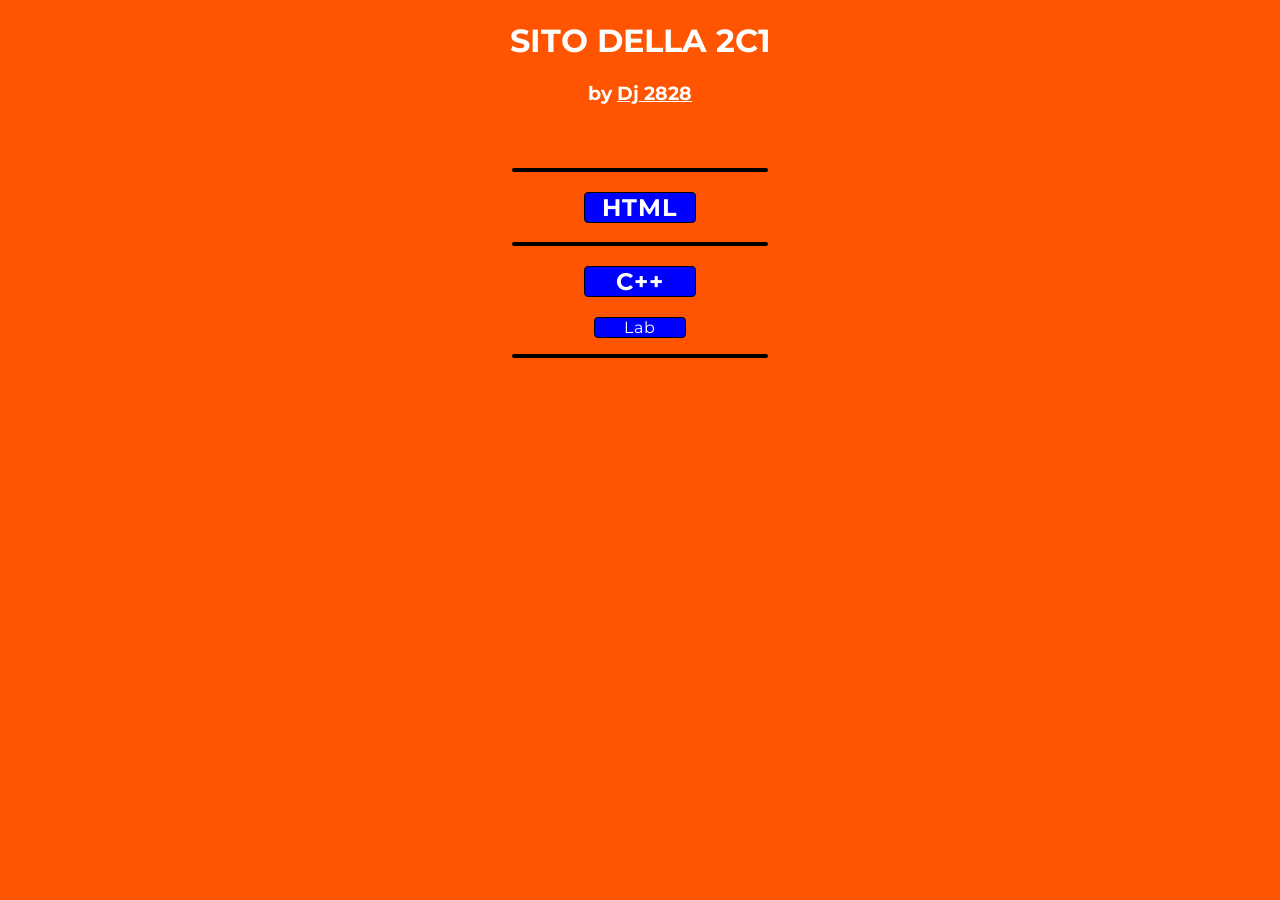
<file: index.html>
<!DOCTYPE html>
<html lang="it">
<head>
    <meta charset="UTF-8">
    <meta name="viewport" content="width=device-width, initial-scale=1.0">
    <title>2C1</title>

    <link rel="preconnect" href="https://fonts.googleapis.com">
    <link rel="preconnect" href="https://fonts.gstatic.com" crossorigin>
    <link href="https://fonts.googleapis.com/css2?family=Montserrat:wght@900&display=swap" rel="stylesheet">
    <style>
        hr{
            border-radius: 20px;
            border: 2px solid black;
            width: 20%;
        }
        h1, h3{
            font-family: 'Montserrat', sans-serif; color: white;
        }
        a{
            font-family: 'Montserrat', sans-serif; color: white;
            text-decoration: none;
        }
        h2{
            background-color: blue;
            border: 1px solid black;
            border-radius: 4px;
            text-align: center;
            width: 110px;
            color: white;
            font-family: 'Montserrat', sans-serif;
            letter-spacing: 1px;
            transition: background-color 0.3s, border-color 0.3s;
        }
        h2:hover{
            background-color: black;
            border: 1px solid blue;
        }
        #piccolo{
            background-color: blue;
            border: 1px solid black;
            border-radius: 4px;
            text-align: center;
            width: 90px;
            color: white;
            font-family: 'Montserrat', sans-serif;
            letter-spacing: 1px;
            transition: background-color 0.3s, border-color 0.3s;
        }
        #piccolo:hover{
            background-color: black;
            border: 1px solid blue;
        }

        @media screen and (max-width: 768px) {
            hr{
                border-radius: 20px;
                border: 2px solid black;
                width: 100%;
            }
            body{
                overflow: hidden;
            }
        }
    </style>
</head>
<body bgcolor="ff5500">
    <center>
        <h1>SITO DELLA 2C1</h1>
        <h3>by <a href="https://dj2828.github.io/sito/" target="_blank" style="text-decoration: underline;">Dj 2828</a></h3>

        <br><br>
        
        <hr>
        <a href="html/index.html"><h2>HTML</h2></a>
        <hr>
        <a href="https://github.com/dj2828/2C1/tree/master/cpp" target="_blank"><h2>C++</h2></a>
        <a href="https://github.com/dj2828/2C1/tree/master/cpp/laboratorio" target="_blank"><p id="piccolo">Lab</p></a>
        <hr>

    </center>
</body>
</html>
</file>
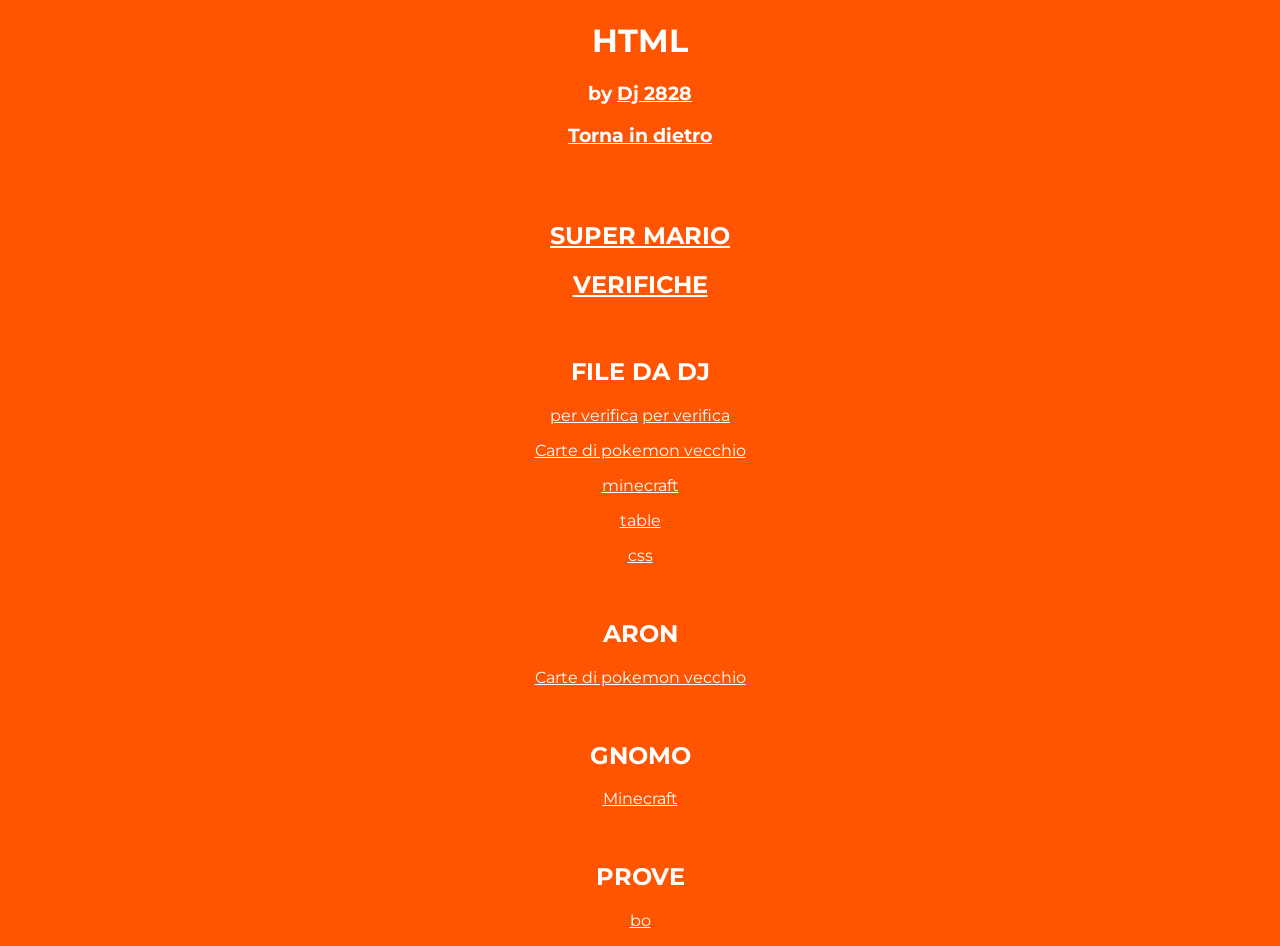
<file: html/index.html>
<!DOCTYPE html>
<html lang="it">
<head>
    <meta charset="UTF-8">
    <meta name="viewport" content="width=device-width, initial-scale=1.0">
    <title>1C1</title>

    <link rel="preconnect" href="https://fonts.googleapis.com">
    <link rel="preconnect" href="https://fonts.gstatic.com" crossorigin>
    <link href="https://fonts.googleapis.com/css2?family=Montserrat:wght@900&display=swap" rel="stylesheet">
    <style>
        h1, h2, h3{
            font-family: 'Montserrat', sans-serif; color: white;
        }
        a{
            font-family: 'Montserrat', sans-serif; color: white;
        }
    </style>
</head>
<body bgcolor="ff5500">
    <center>
        <h1>HTML</h1>
        <h3>by <a href="https://dj2828.github.io/sito/" target="_blank">Dj 2828</a></h3>
        <h3><a href="https://dj2828.github.io/2C1">Torna in dietro</a></h3>

        <br><br>
        
        <h2><a href="super mario/index.html">SUPER MARIO</a></h2>
        <h2><a href="a ver/a dj 2828/index.html">VERIFICHE</a></h2>
        <br>
        <h2>FILE DA DJ</h2>
        <p><a href="https://github.com/dj2828/2C1/blob/master/html/a%20file%20da%20dj/per%20verifica.html" target="_blank">per verifica</a>  <a href="https://dj2828.github.io/2C1/html/a%20file%20da%20dj/per%20verifica.html">per verifica</a></p>
        <p><a href="a file da dj/l2/index.html">Carte di pokemon vecchio</a></p>
        <p><a href="a file da dj/compiti/minecraft/index.html">minecraft</a></p>
        <p><a href="a file da dj/table/index.html">table</a></p>
        <p><a href="a file da dj/css/index.html">css</a></p>
        <br>
        <h2>ARON</h2>
        <p><a href="aron/scuola di aron/immagini_e_collegamenti/index.html">Carte di pokemon vecchio</a></p>
        <br>
        <h2>GNOMO</h2>
        <p><a href="gnomo/index.html">Minecraft</a></p>
        <br>
        <h2>PROVE</h2>
        <p><a href="prove/bo.html">bo</a></p>

    </center>
</body>
</html>
</file>
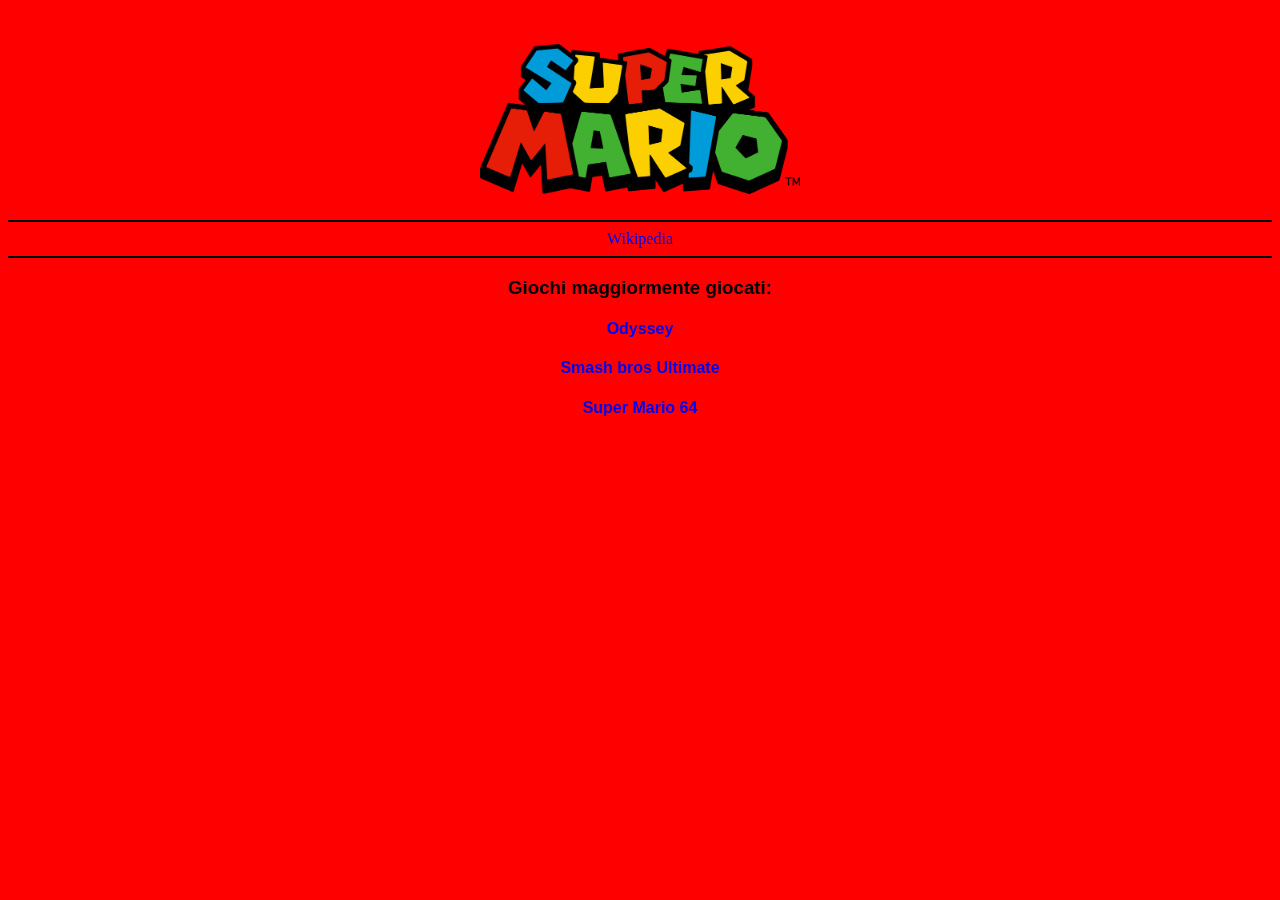
<file: super mario/index.html>
<html>
<head>
<style>
h2,h3,h4,p{
font-family: arial;
}
a{
text-decoration: none;
}
</style>
<title>SUPER MARIO</title>
</head>
<body bgcolor='red'>
<center>
<br><br>
<img src='img/logo.png' height='150'>
<br><br><hr color=black>

<a href='https://it.wikipedia.org/wiki/Super_Mario' target='_blank'><font face='arial black'>Wikipedia</font></a>
<hr color=black>
<h3>Giochi maggiormente giocati:<h3>
<h4><a href='odyssey.html'>Odyssey</a></h4>
<h4><a href='smash/index.html'>Smash bros Ultimate</a></h4>
<h4><a href='64/64.html'>Super Mario 64</a></h4>

</center>
</body>
</html>
</file>
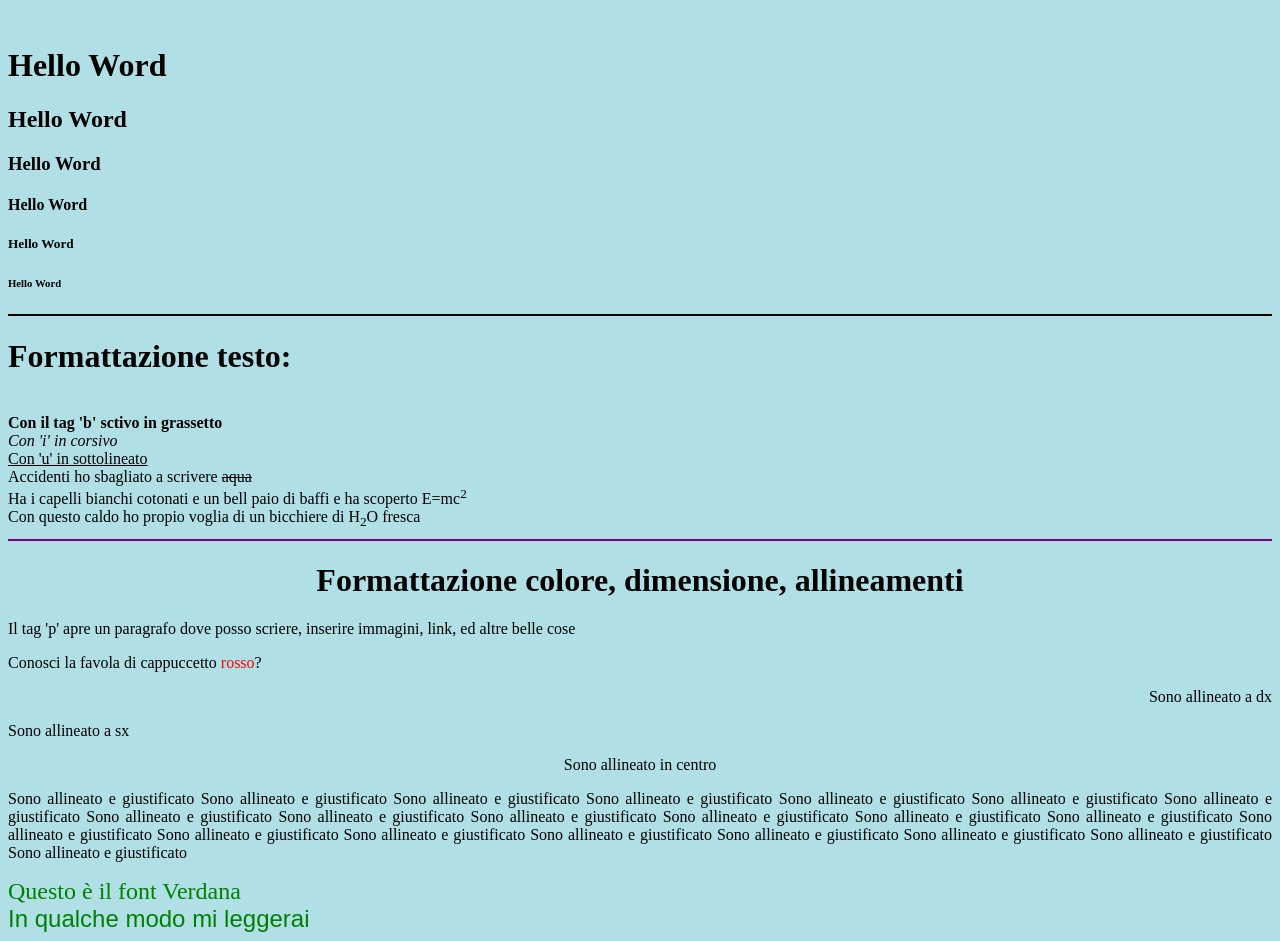
<file: a file da dj/l1/index.html>
<html>
<head>
	<title>Lezione 1</title>
</head>
<body style='background-color:powderblue;' >
	<br>
	<h1>Hello Word</h1>
	<h2>Hello Word</h2>
	<h3>Hello Word</h3>
	<h4>Hello Word</h4>
	<h5>Hello Word</h5>
	<h6>Hello Word</h6>
	<hr color=black>

	<h1>Formattazione testo:</h1><br>
	<b>Con il tag 'b' sctivo in grassetto</b><br>
	<i>Con 'i' in corsivo</i><br>
	<u>Con 'u' in sottolineato</u><br>
	Accidenti ho sbagliato a scrivere <strike>aqua</strike><br>
	Ha i capelli bianchi cotonati e un bell paio di baffi e ha scoperto E=mc<sup>2</sup><br>
	Con questo caldo ho propio voglia di un bicchiere di H<sub>2</sub>O fresca
	<hr color=purple>

	<center><h1>Formattazione colore, dimensione, allineamenti</h1></center>
	<p>Il tag 'p' apre un paragrafo dove posso scriere, inserire immagini, link, ed altre belle cose</p>
	<p>Conosci la favola di cappuccetto <font color=red>rosso</font>?</p>
	<p align=right>Sono allineato a dx</p>
	<p align=left>Sono allineato a sx</p>
	<p align=center>Sono allineato in centro</p>
	<p align=justify>Sono allineato e giustificato Sono allineato e giustificato Sono allineato e giustificato Sono allineato e giustificato Sono allineato e giustificato Sono allineato e giustificato Sono allineato e giustificato Sono allineato e giustificato Sono allineato e giustificato Sono allineato e giustificato Sono allineato e giustificato Sono allineato e giustificato Sono allineato e giustificato Sono allineato e giustificato Sono allineato e giustificato Sono allineato e giustificato Sono allineato e giustificato Sono allineato e giustificato Sono allineato e giustificato Sono allineato e giustificato Sono allineato e giustificato</p>
	<font face=Verdana size=5 color=green>Questo è il font Verdana</font><br>
	<font face='montserrat, helvetica' size=5 color=green>In qualche modo mi leggerai</font>
</body>


</html>
</file>
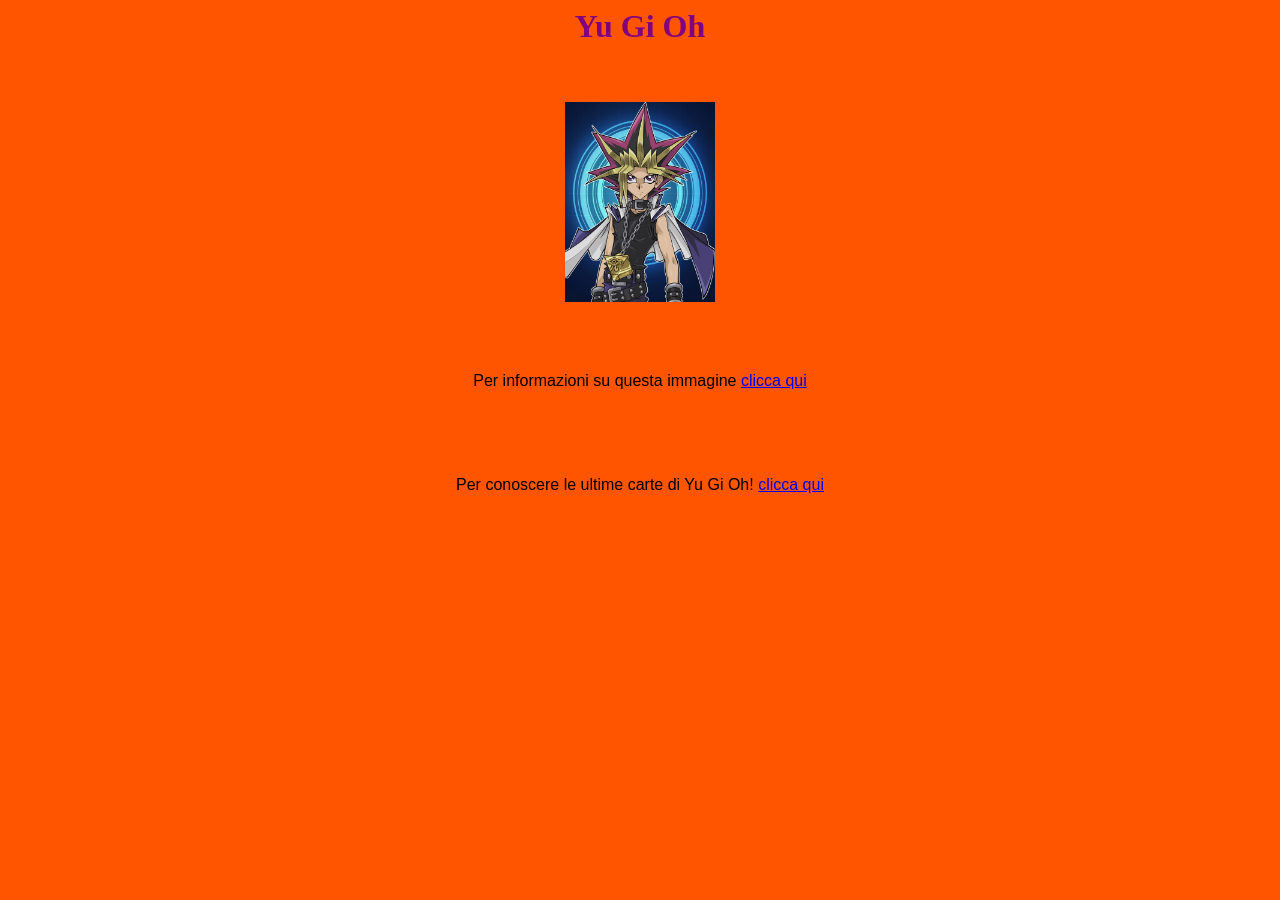
<file: a file da dj/l2/index.html>
<html>
<head>
    <title> Immagini e collegamenti </title>
</head>
<body bgcolor="ff5500"> 
    <center><h1><font color="purple" face="Montserrat">Yu Gi Oh</font></h1></center>
    <br><br>
    <center> <img src="img/yugi.webp" height="200" width="150"></center>

    <br><br><br>

    <center>
    <p><font face="arial">Per informazioni su questa immagine <a href="https://yugioh.fandom.com/it/wiki/Yami_Yugi "target="_blank">clicca qui</a></font></p>
    </center>

    <br><br><br>

    <center>
    <p><font face="arial">Per conoscere le ultime carte di Yu Gi Oh! <a href="carte.html"> clicca qui </a></font></p>
    </center>
</body> 
</html>
</file>
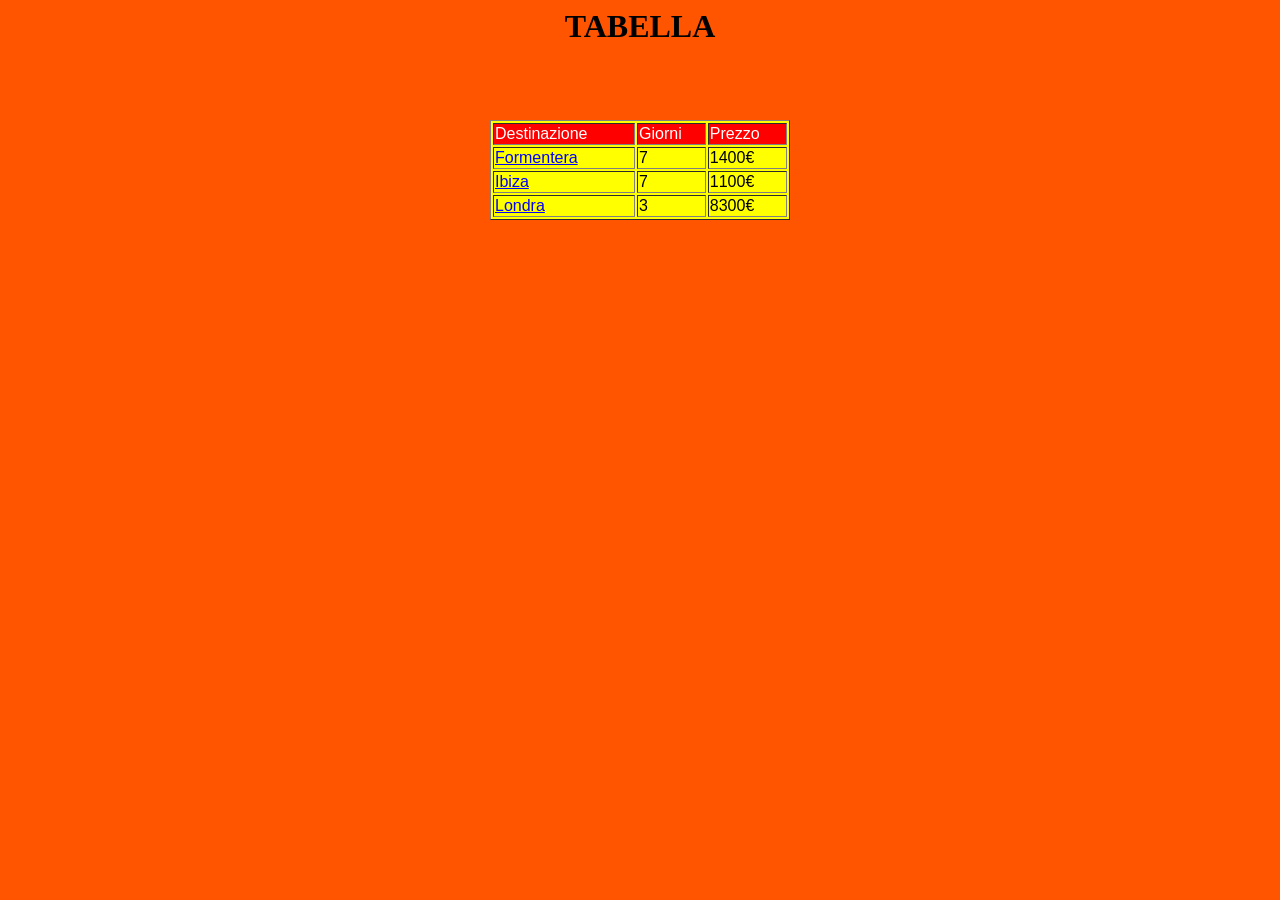
<file: a file da dj/table/index.html>
<html>
<head>
<title>Tabella</title>
<style>
h1{
font-family: arial black;
}
table{
font-family: arial;
}
#sasso{
color: white;
}
a{
font-family: arial;
color: blue;
}
</style>
</head>
<body bgcolor=ff5500>

<center>
<h1>TABELLA</h1>


<br><br><br>

<table border=1 width=300 bgcolor=yellow>
<tr bgcolor=red id=sasso>
<td>Destinazione</td>
<td>Giorni</td>
<td>Prezzo</td>
</tr>
<tr>
<td><a href='formentera.html'>Formentera</a></td>
<td>7</td>
<td>1400€</td>
</tr>
<tr>
<td><a href='ibiza.html'>Ibiza</a></td>
<td>7</td>
<td>1100€</td>
</tr>
<tr>
<td><a href='londra.html'>Londra</a></td>
<td>3</td>
<td>8300€</td>
</tr>
</table>

</center>

</body>
</html>
</file>
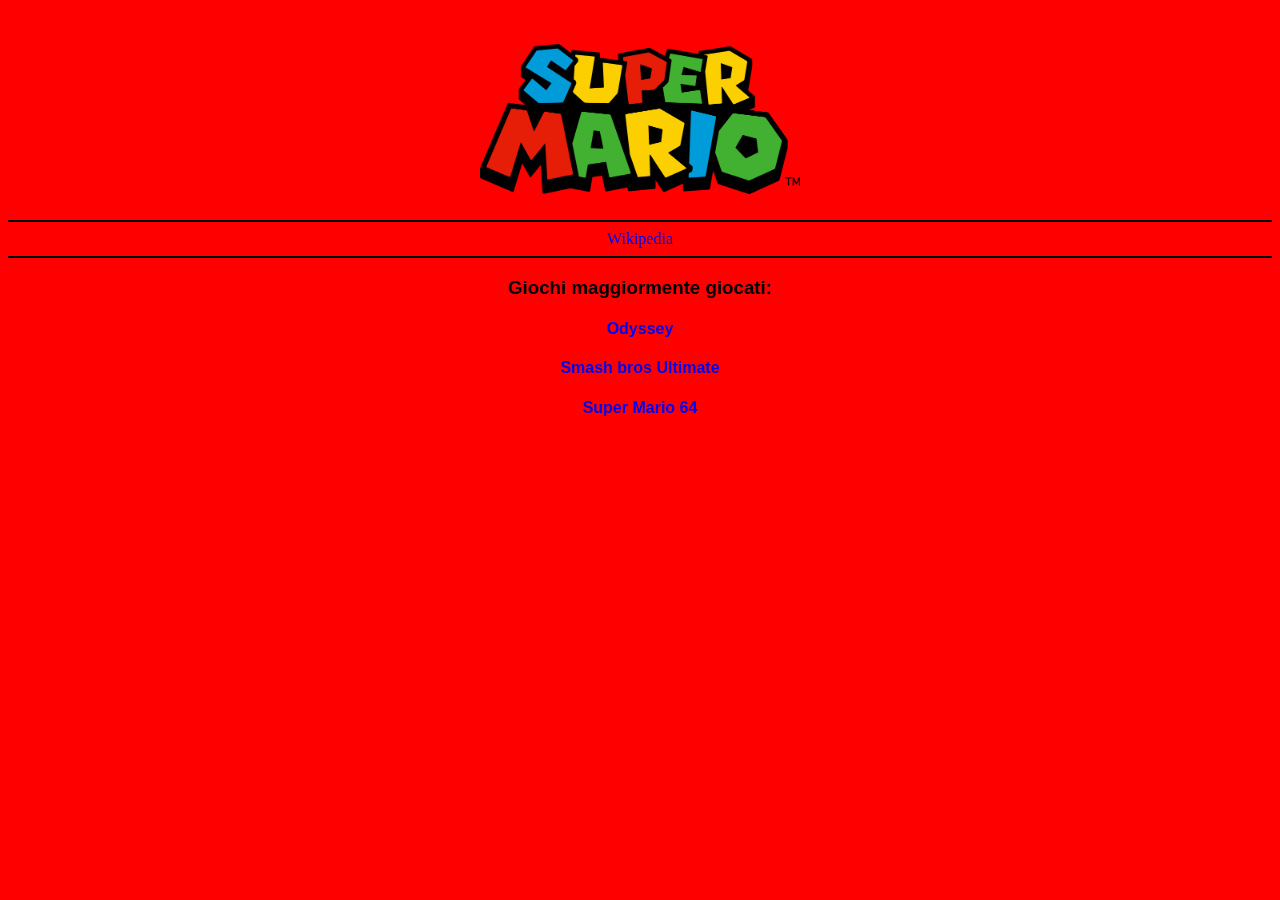
<file: html/super mario/index.html>
<html>
<head>
<style>
h2,h3,h4,p{
font-family: arial;
}
a{
text-decoration: none;
}
</style>
<title>SUPER MARIO</title>
</head>
<body bgcolor='red'>
<center>
<br><br>
<img src='logo.png' height='150'>
<br><br><hr color=black>

<a href='https://it.wikipedia.org/wiki/Super_Mario' target='_blank'><font face='arial black'>Wikipedia</font></a>
<hr color=black>
<h3>Giochi maggiormente giocati:<h3>
<h4><a href='odyssey/odyssey.html'>Odyssey</a></h4>
<h4><a href='smash/index.html'>Smash bros Ultimate</a></h4>
<h4><a href='64/64.html'>Super Mario 64</a></h4>

</center>
</body>
</html>
</file>
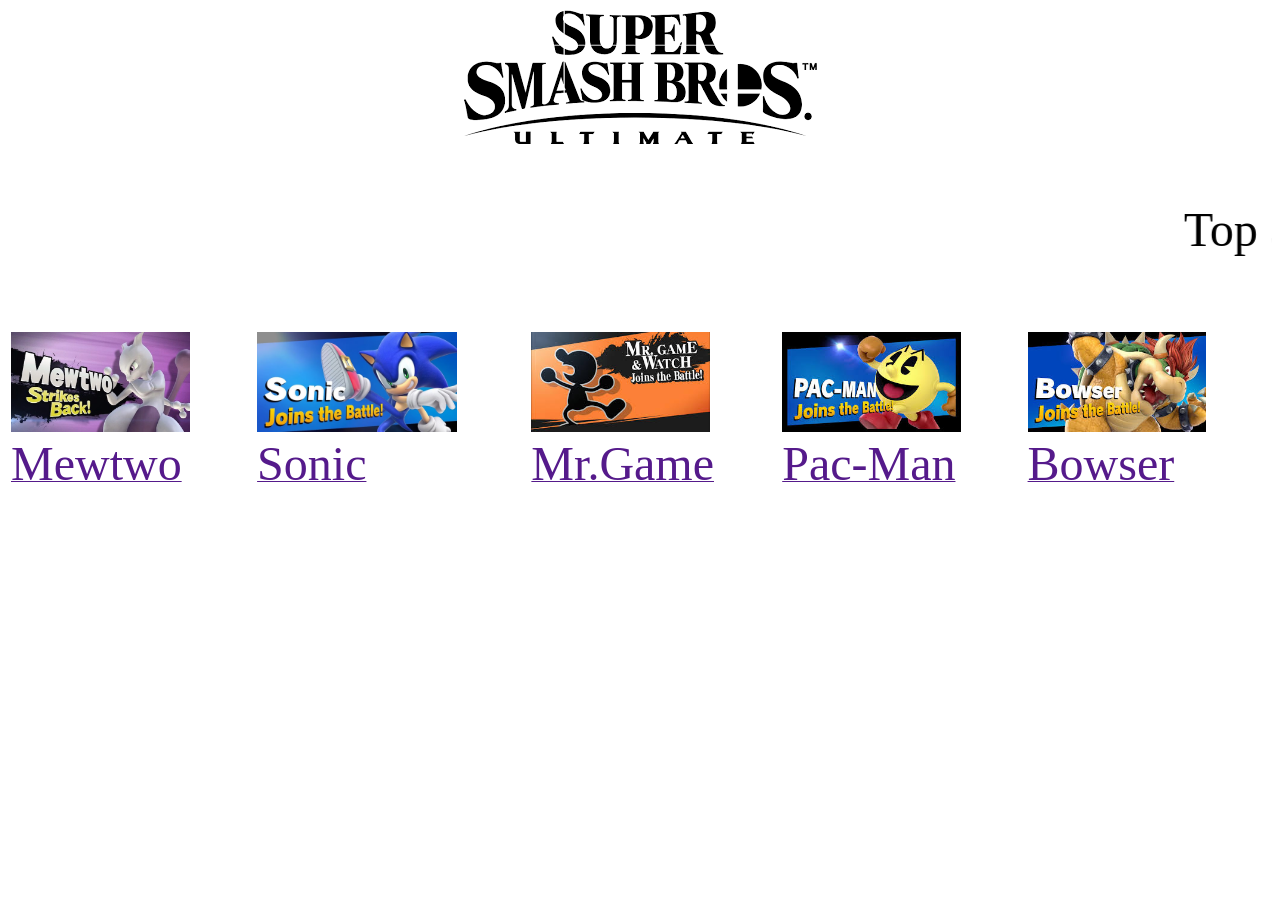
<file: super mario/smash/index.html>
<html>
<head>
<title></title>
</head>
<body>
<center><img src="bros.png"></center>
<br><br><br>
<center><marquee width=100%><font face=algerian size=5745467 >Top 5 best champ</font></marquee></center>
<br><br><br><br>

<table style='width:100%'
<tr>
<td><img src="Mew.jpg" height=100></td>
<td><img src="sonic.avif" height=100></td>
<td><img src="mr.jfif" height=100></td>
<td><img src="pac.jfif" height=100></td>
<td><img src="bow.jfif"height=100></td>
</tr>
<tr>
<td><a href=''><font face=algerian size=574546 >Mewtwo</font></a></td>
<td><a href=''><font face=algerian size=574546 >Sonic</font></a></td>
<td><a href=''><font face=algerian size=574546 >Mr.Game</font></a></td>
<td><a href=''><font face=algerian size=574546 >Pac-Man</font></a></td>
<td><a href=''><font face=algerian size=574546 >Bowser</font></a></td>
</tr>
</table>









</body>
</html>
</file>
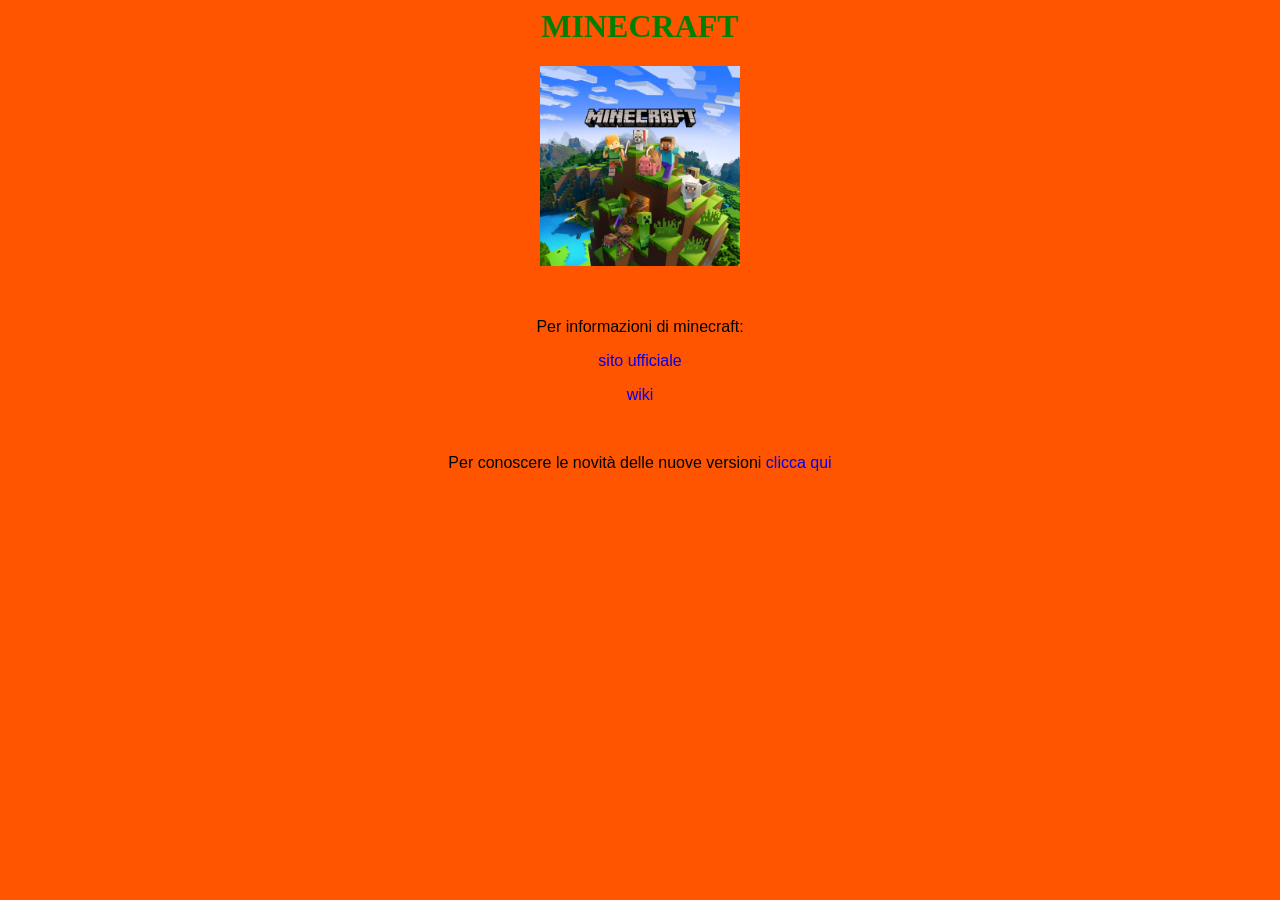
<file: a file da dj/compiti/minecraft/index.html>
<html>
<head>
    <title>Minecraft</title>
    <link rel="stylesheet" href="index.css">
</head>
<body bgcolor="ff5500"> 
    <center><h1>MINECRAFT</h1></center>
    <center><img src="img/mine.png" height="200" width="200"></center>
    <br><br>

    <center>
    <p>Per informazioni di minecraft:</p>
    <p><a href="https://www.minecraft.net" target="_blank">sito ufficiale</a></p>
    <p><a href="https://minecraft.wiki/" target="_blank">wiki</a></p>
    </center>

    <br>

    <center>
    <p>Per conoscere le novità delle nuove versioni <a href="versioni.html">clicca qui</a></p>
    </center>
</body> 
</html>
</file>
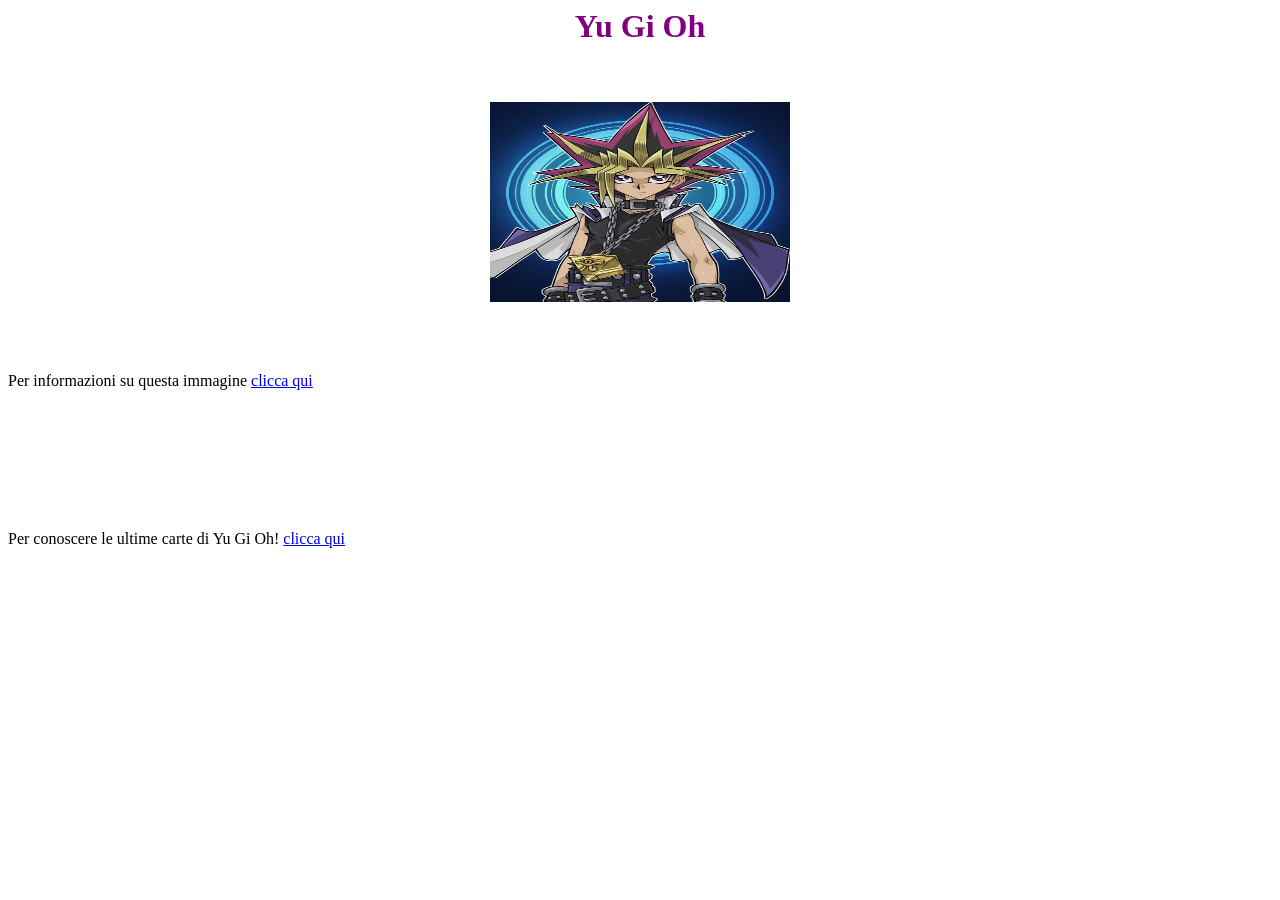
<file: aron/scuola di aron/immagini_e_collegamenti/index.html>
<html>
<head>
<title> Immagini e collegamenti </title>
</head>
<body> 
<center> <h1> <font color="purple">  Yu Gi Oh </font> </h1>  </center>
<br> <br>
<center> <img src="yugi.webp" height="200"width="300"> </center> <br> <br> <br>
<p>
Per informazioni su questa immagine <a href="https://yugioh.fandom.com/it/wiki/Yami_Yugi "target="_blank"> clicca qui </a> </p> <br> <br> <br> <br> <br> <br>
<p> 
Per conoscere le ultime carte di Yu Gi Oh! <a href="carte.html"> clicca qui </a>


</body> 
</html>
</file>
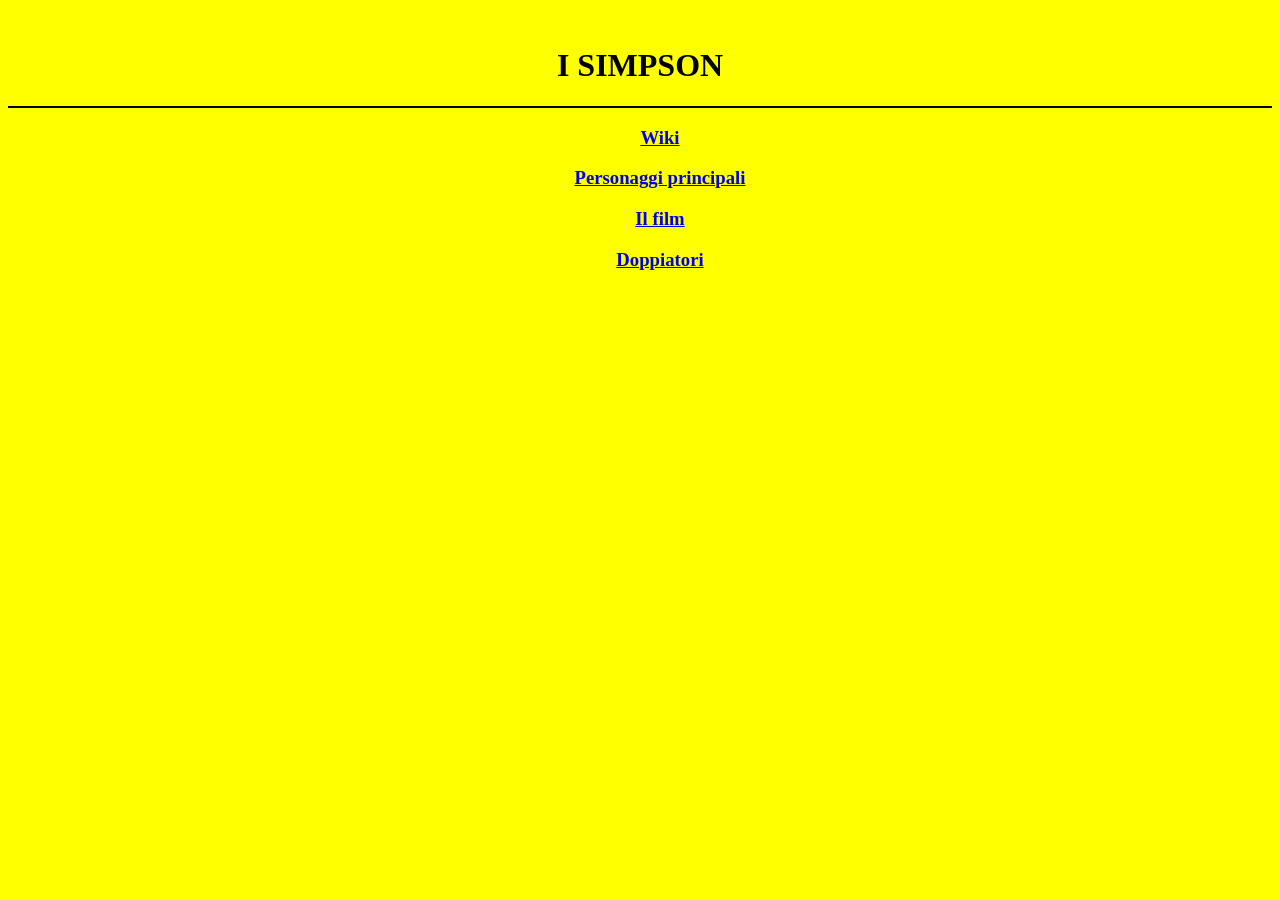
<file: html/.ver/.dj 2828/index.html>
<html>
<head>
<title>I simpson</title>
<link rel='icon' href='img/icon.png'>
<style>
h1, h3{
font-family: arial black;
}
</style>
</head>
<body bgcolor=yellow>
<br>

<center>
<h1>I SIMPSON</h1>
<hr color=black>

<ul type=none>
<li><a href='https://it.wikipedia.org/wiki/I_Simpson' target=_blank><h3>Wiki</h3></a></li>
<li><a href='personaggi.html'><h3>Personaggi principali</h3></a></li>
<li><a href='f.html'><h3>Il film</h3></a></li>
<li><a href='d.html'><h3>Doppiatori</h3></a></li>
</ul>


</center>
</body>
</html>
</file>
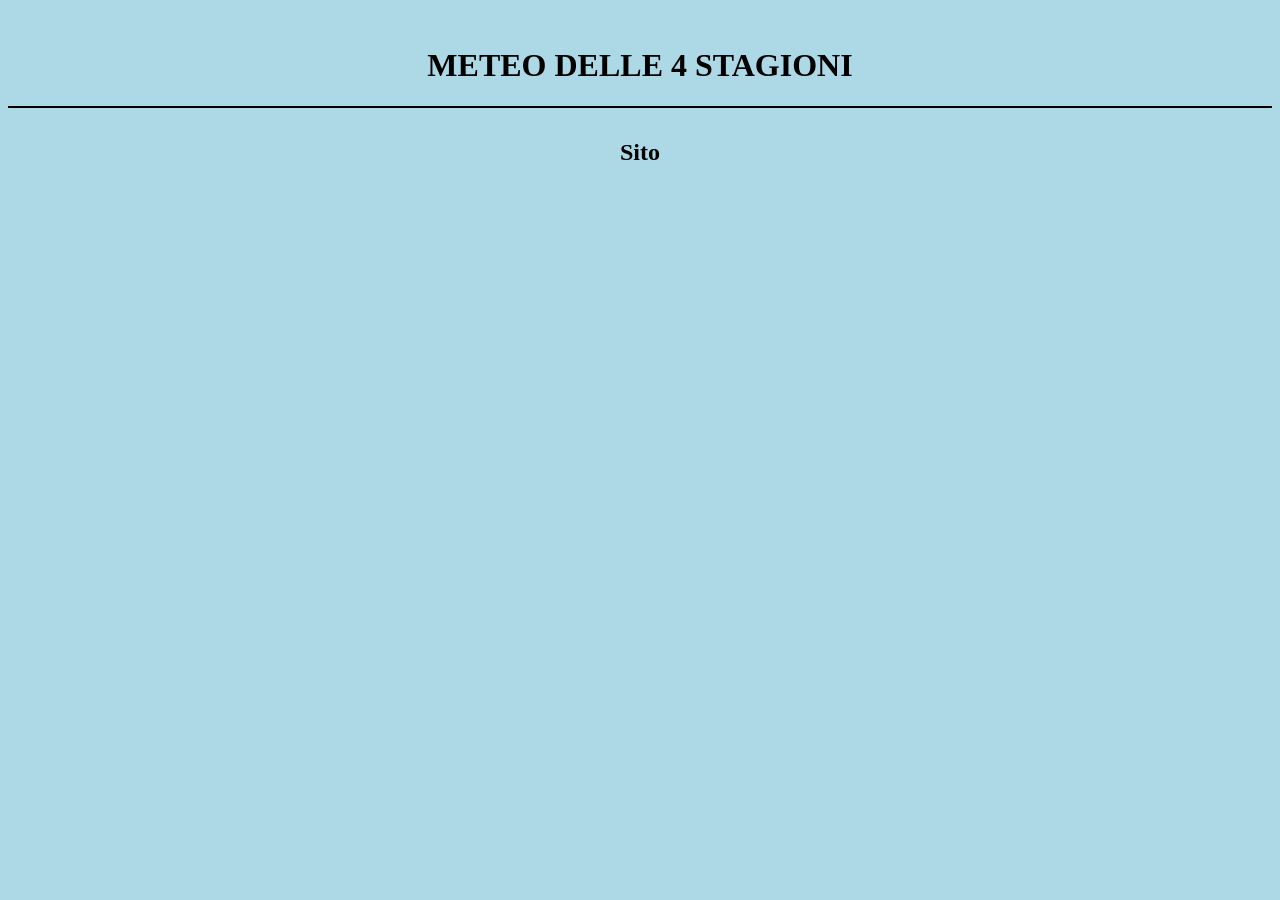
<file: html/a file da dj/css/index.html>
<html>
<head>
<title>Meteo delle 4 stagioni</title>
<link rel=stylesheet href=css.css>
<link rel=icon href=cloud.png>
</head>
<body bgcolor=lightblue>
<center>
<br>
<h1>METEO DELLE 4 STAGIONI</h1>
<hr color=black>

<div id=h>
<a href=https://www.meteosvizzera.admin.ch/tempo/tempo-e-clima-dalla-a-alla-z/stagioni-meteorologiche-astronomiche-e-quelle-del-calendario.html target=_blank><h2>Sito</h2></a>
</div>

</center>
</body>
</html>
</file>
<file: a file da dj/compiti/minecraft/index.css>
p, b{
    font-family: arial;
}
a{
    text-decoration: none;
}
h1, h2, h3{
    font-family: arial black;
    color: green;
}
</file>
